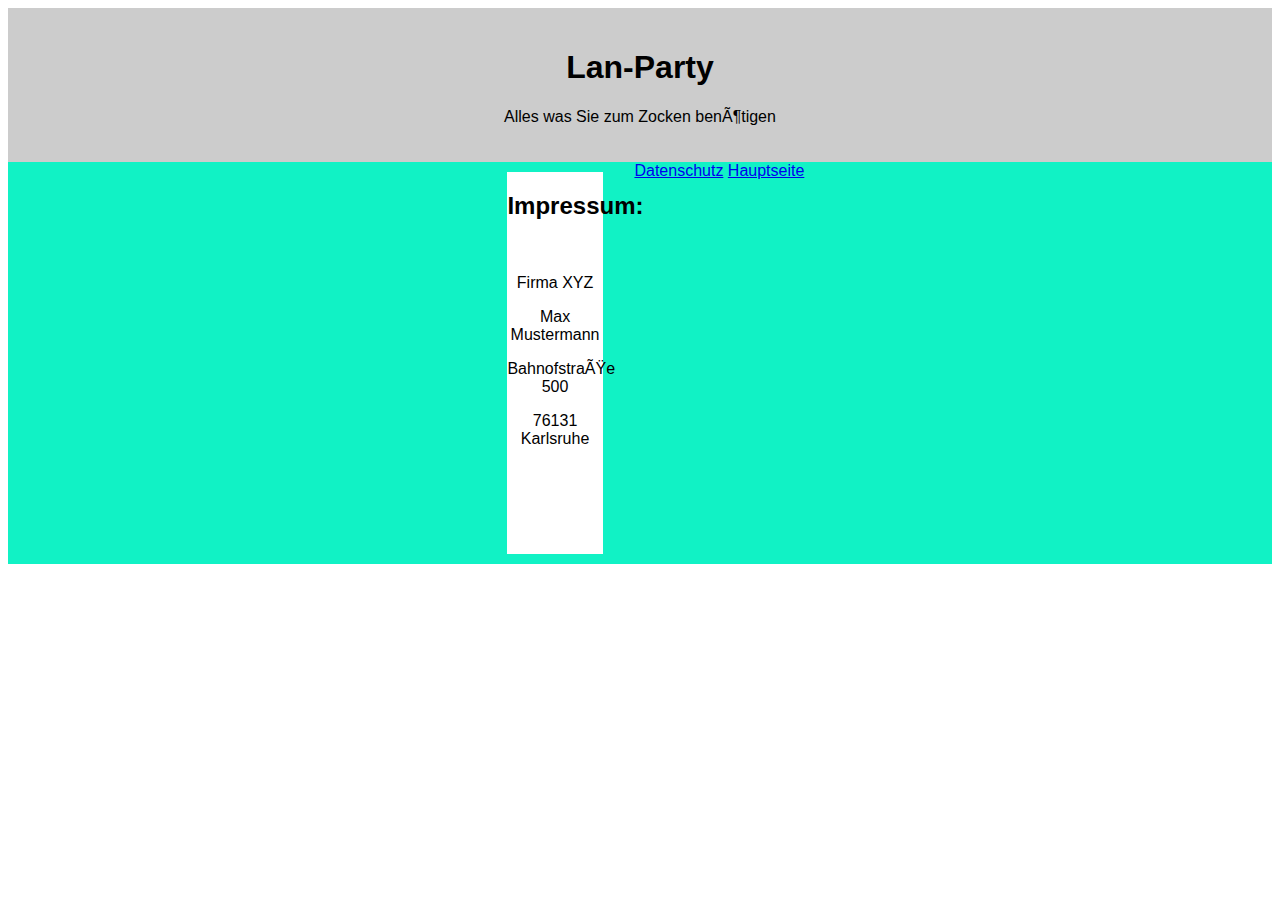
<file: PHP Projekt gerber/Impressum.html>
<html>
<head>
<meta charset="ANSI">
<link rel="stylesheet" type="text/css" href="stylesheet.css">
<link rel="icon" type="image/png" href="3ddruck.png">
</head>
<body>
    <div class="titel">
        <h1> Lan-Party</h1>
        <p> Alles was Sie zum Zocken benötigen</p>
    </div>
<div class="navigation"> 


</div>
<div class="row">
<center>
<div class="mainconatiant" >
<h2>Impressum:</h2>
<br>
<p>Firma XYZ</p>
<p>Max Mustermann</p>
<p>Bahnofstraße 500</p>
<p>76131 Karlsruhe</p>
<br>
<br>
<br>
<br>
<br>



</div></center>
<center><div class="footer">
<a href="Datenschutz.html">Datenschutz</a> <a href="index.php">Hauptseite</a> 
</div></center>
</div></div>

</body>
</html>
</file>
<file: PHP Projekt gerber/stylesheet.css>
html {
	font-family: arial, "lucida console", sans-serif;
}

.titel {
	background-color: #ccc;
	padding: 20px;
	text-align: center;
	display: block;
}

.navigation {
	overflow: hidden;
	background-color: #11F2C5;
}

.navigation a{
	float: left;
	display: block;
	color: white;
	text-align: center;
	padding: 14px 17px;
	text-decoration: none;
}

.navigation a:hover{
	background-color: cyan;
	color: black;
	
	
}
.row {
	background-color: #11F2C5;
	float: center;
	display: block;
	color: blue;
	text-align: center;
	text-decoration: none;
	display: flex;
 	justify-content: center;
   	align-items: flex-start;
}

.mainconatiant {
	background-color: #FFFFFF;
	float: center;
	color: black;
	text-align: center;
	border-width:10px;
	border-style:solid;
	border-color: #11F2C5;
	width:60%;
}

textarea { 
    resize: none;
    overflow: auto;
}

#submit {
	padding: 10px;
	background-color: red;
	border-radius: 10px;
	border-color: #000;
	font-size: 16px;
	color: #fff;
	text-decoration: none;
}

#res-form {
	display: flex;
	justify-content: center;
   	align-items: center;
	flex-direction: column;
	background-color: #11F2C5;
	border-width:10px;
	border-style:solid;
	border-color: #11F2C5;
}

#formular {
	display: flex;
	justify-content: flex-start;
   	align-items: center;
	text-align: center;
	flex-direction: column;
	float: center;
	background-color: white;
	width: 90%;
	padding: 14px;
}

#teilnehmer {
	display: grid;
	grid-template-columns: repeat(auto-fit, minmax(min(600px, 100%), 1fr));
	background-color: #11F2C5;
	border-width:10px;
	border-style:solid;
	border-color: #11F2C5;
}

#gast {
	display: block;
	flex-direction: row;
	margin: 10px;
}

#gast div {
	padding: 10px;
	background-color: white;
	font-size: 28px;
	font-weight: bold;
}
</file>
